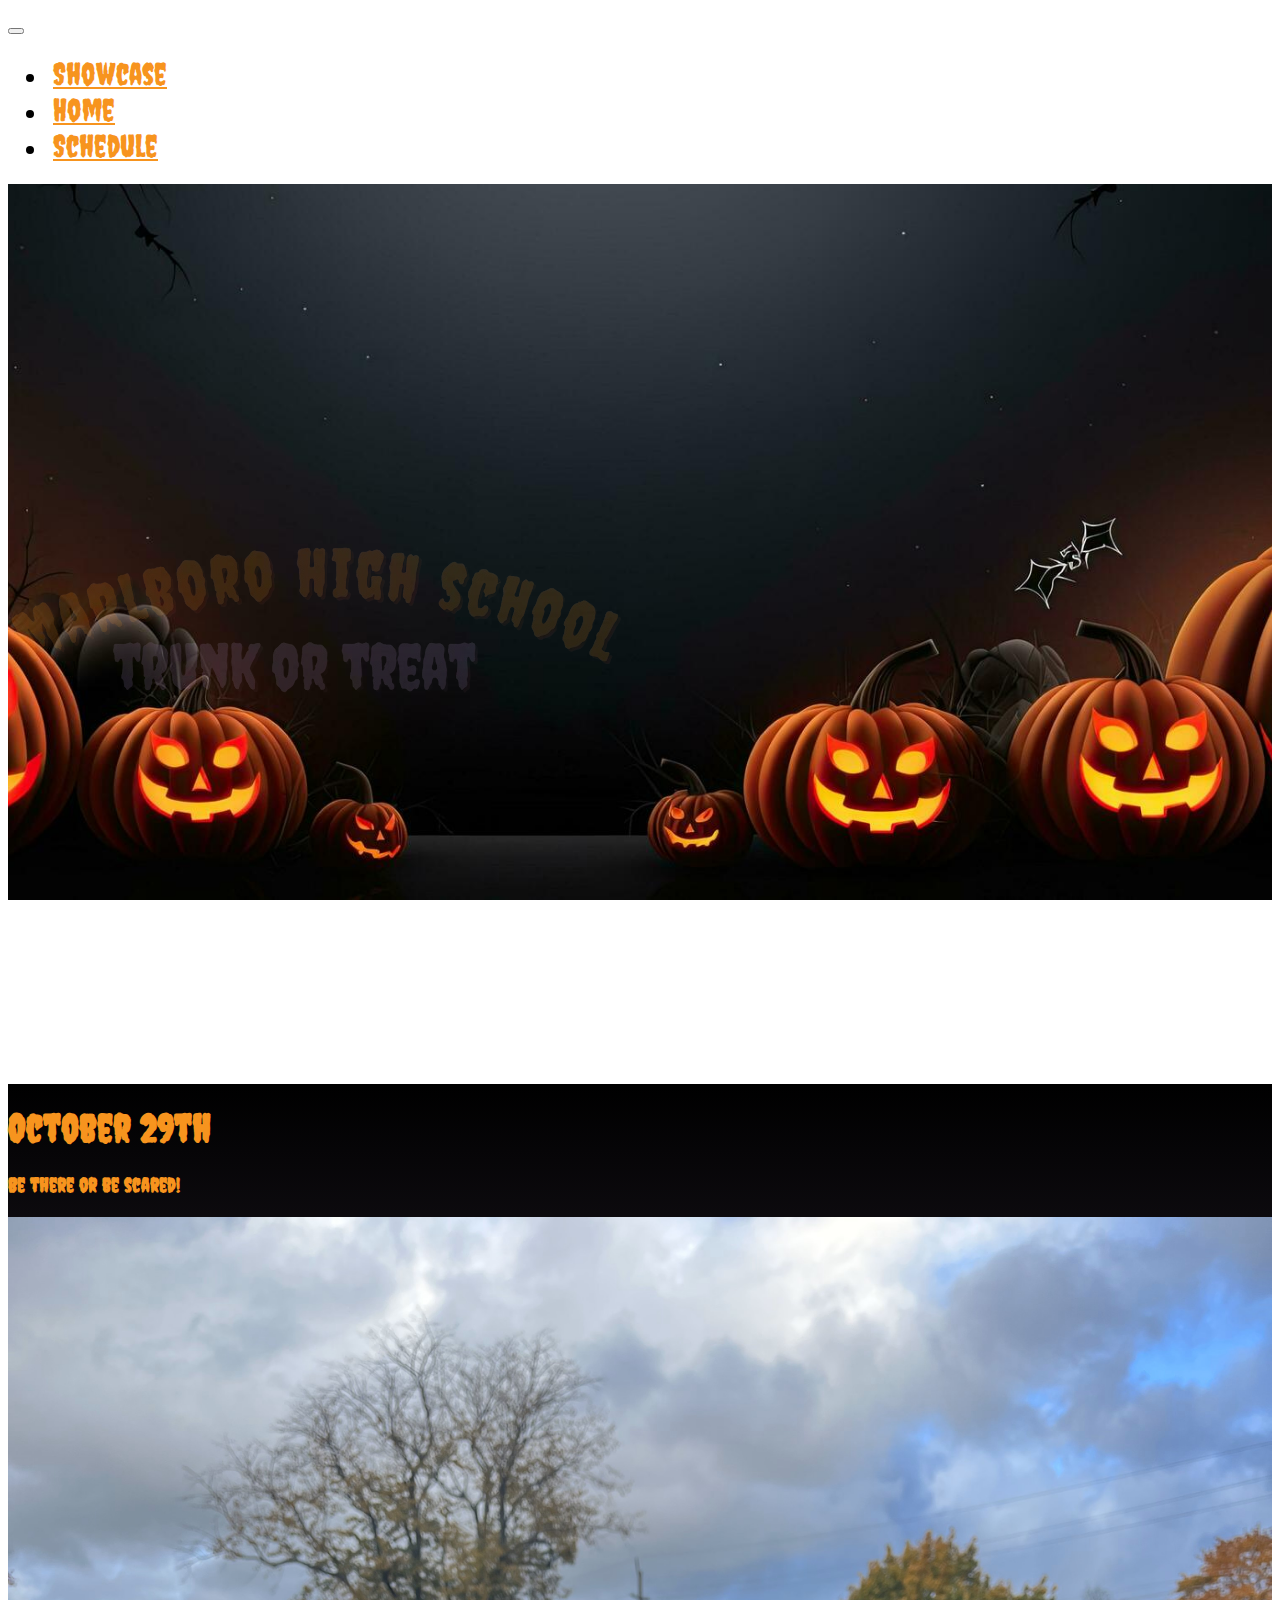
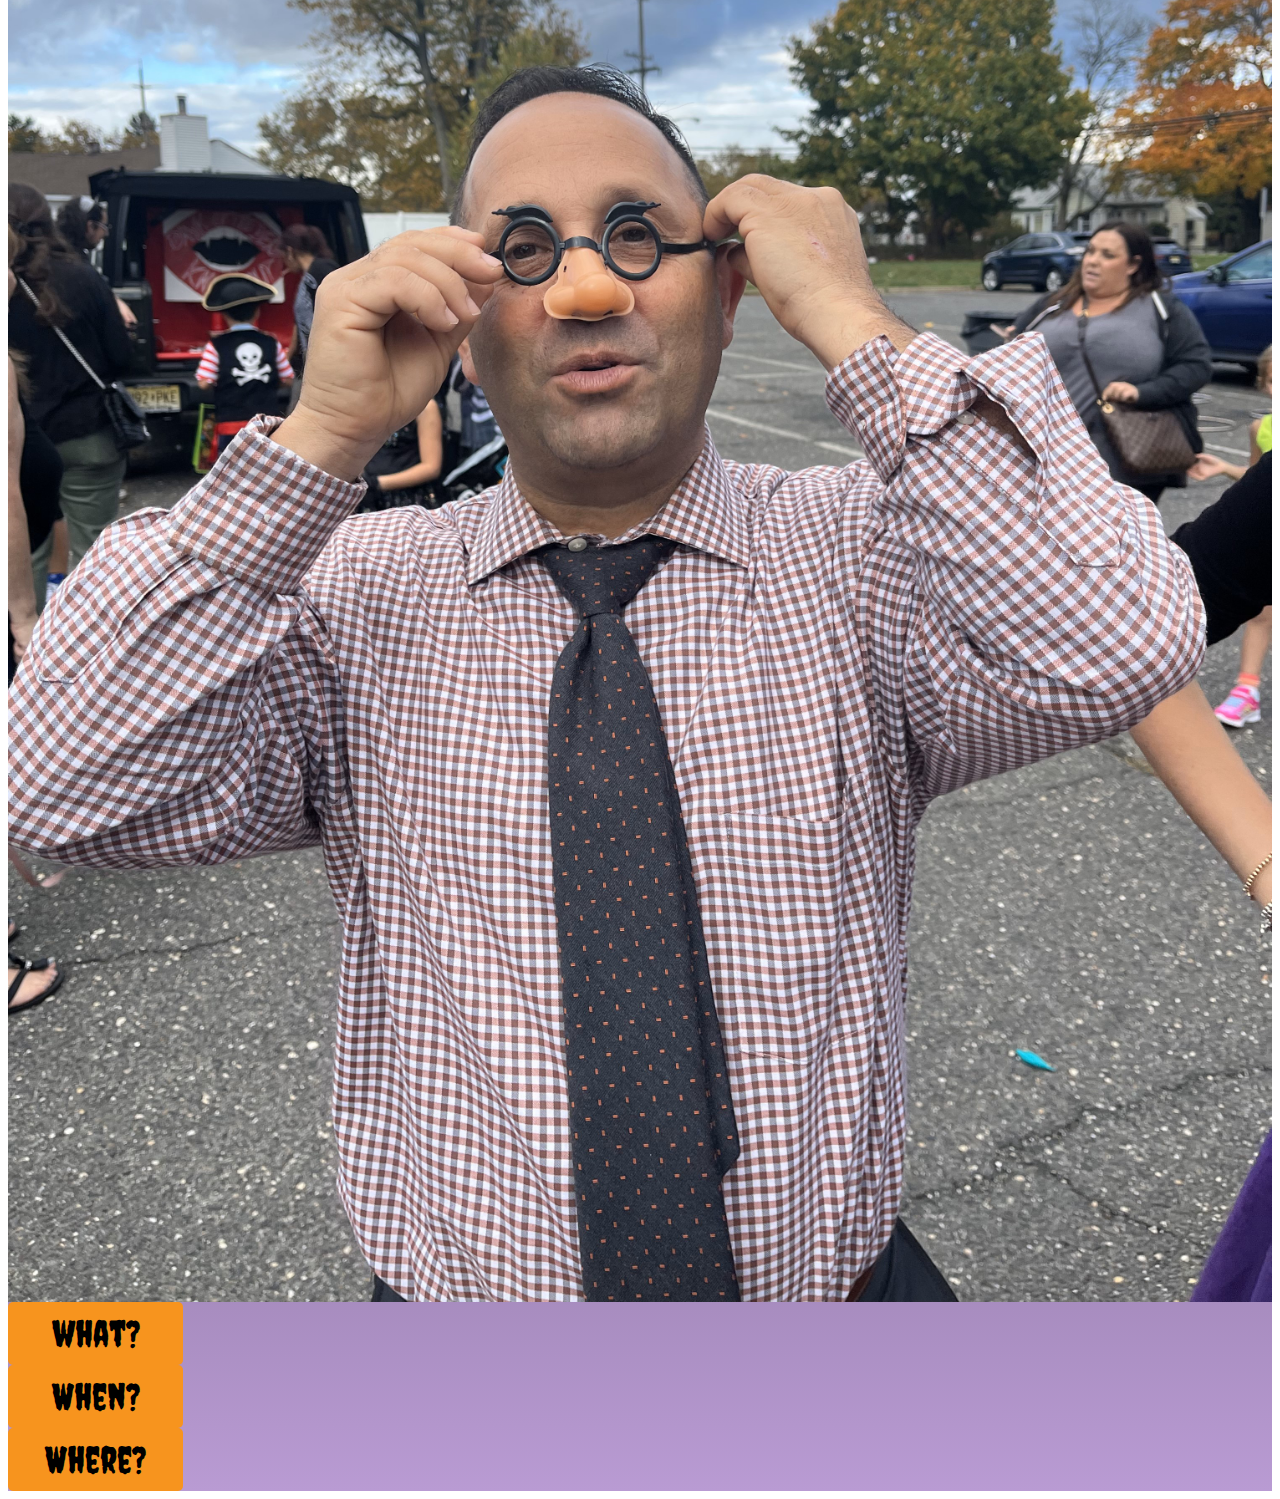
<file: index.html>
<!doctype html>
<html lang="en">

<head>
    <title>Halloween Trunk or Treat</title>
    <!-- Required meta tags -->
    <meta charset="utf-8" />
    <meta name="viewport" content="width=device-width, initial-scale=1, shrink-to-fit=no" />

    <!-- Bootstrap CSS v5.2.1 -->
    <link href="https://cdn.jsdelivr.net/npm/bootstrap@5.3.2/dist/css/bootstrap.min.css" rel="stylesheet"
        integrity="sha384-T3c6CoIi6uLrA9TneNEoa7RxnatzjcDSCmG1MXxSR1GAsXEV/Dwwykc2MPK8M2HN" crossorigin="anonymous" />

    <link rel="stylesheet" href="style.css" />

    <script src="https://code.jquery.com/jquery-3.6.0.min.js"></script>

    <link rel="preconnect" href="https://fonts.googleapis.com">
    <link rel="preconnect" href="https://fonts.gstatic.com" crossorigin>
    <link
        href="https://fonts.googleapis.com/css2?family=Creepster&family=Rubik:ital,wght@0,300..900;1,300..900&display=swap"
        rel="stylesheet">

</head>

<body>
    <!--Navbar-->
        <nav class="navbar navbar-expand-lg navbar-dark font-main fixed-top">
            <div class="container-fluid">
                <button class="navbar-toggler" type="button" data-bs-toggle="collapse" data-bs-target="#navbarNavDropdown"
                    aria-controls="navbarNavDropdown" aria-expanded="false" aria-label="Toggle navigation">
                    <span class="navbar-toggler-icon"></span>
                </button>
                <div class="collapse navbar-collapse justify-content-center" id="navbarNavDropdown">
                    <ul class="navbar-nav">
                        <li class="nav-item mx-4">
                            <a class="nav-link" href="showcase.html">Showcase</a>
                        </li>
                        <li class="nav-item mx-4">
                            <a class="nav-link" href="index.html">Home</a>
                        </li>
                        <li class="nav-item mx-4">
                            <a class="nav-link" href="schedule.html">Schedule</a>
                        </li>
                    </ul>
                </div>
            </div>
        </nav>
    <!--End Navbar-->




    <main>
        
        <!--Spider-->
            <div class="spider">
                <div class="spiderweb"> </div>
                <div class="body">
                    <div class="eye left"></div>
                    <div class="eye right"></div>
                </div>
                <div class="legs left">
                    <div class="leg"></div>
                    <div class="leg"></div>
                    <div class="leg"></div>
                </div>
                <div class="legs right">
                    <div class="leg"></div>
                    <div class="leg"></div>
                    <div class="leg"></div>
                </div>
            </div>
        <!--End Spider-->


        <!--Spider-->
            <section class="section section1">
                <div class="container">
                    <div class="row justify-content-center">
                        <div class="col-12 text-center headerDiv">
                            <img src="images/trunkortreatlogo (2).png" class="headerh1 img-fluid" id="headerText">
                            <h4 class="headerh4 lead mt-3 font-alt" id="headerText2"><i>Presented by the Peer Leaders</i>
                            </h4>

                            <div class="wrapper">
                                <a href="#section2">
                                    <div class="arrow mt-4">
                                        <ul>
                                            <li></li>
                                            <li></li>
                                        </ul>
                                    </div>
                                </a>
                            </div>

                        </div>
                    </div>
                </div>
            </section>
        <!--End Spider-->

        <!--Section-->
            <section class="section section2" id="section2">
                <div class="container">
                    <div class="row justify-content-center mt-5 ">
                        <div class="col-12 text-center mt-5">
                            <h1 class="headerh1-2 font-main mt-3">October 29th</h1>
                            <h4 class="headerh4-2 font-main mb-3">Be there or be scared!</h4>
                        </div>
                    </div>

                    <div class="row justify-content-center align-items-center my-5 g-1 bg-light rounded shadow-lg">
                        <div class="col-lg-4 col-sm-8 text-center p-3">
                            <img class="img-fluid shadow-lg" src="images/IMG_2945.jpg" alt="Event Image">
                        </div>
                        <div
                            class="col-lg-8 col-sm-12 d-flex flex-column justify-content-center text-center font-alt text-col">
                            <div class="col-12 p-3">
                                <button class="btn font-main col-header custombtn toggle-button mb-2">what?</button>
                                <div class="toggle-content">
                                    <p class="lead"><i>Marlboro High School Trunk Or Treat</i></p>
                                    <ul class="list-unstyled">
                                        <li>• Free Event</li>
                                        <li>• Wear a Halloween Costume</li>
                                        <li>• Over 30 Trunks!</li>
                                        <li>• Ages 12 & Under</li>
                                        <li>• A Nut-free event</li>
                                        <li>• Music & Fun Activities – Enjoy great music, games, and more. </li>
                                        <li>• Face Painting (To be confirmed with Lauren Fraser).
                                        </li>
                                    </ul>
                                    <p>Snacks and refreshments available for purchase. Proceeds to benefit the American
                                        Cancer Society.</p>
                                    <p>For more info, email <a href="mailto:kmcgeough@frhsd.com">kmcgeough@frhsd.com</a></p>
                                </div>
                            </div>

                            <div class="col-12 p-3">
                                <button class="btn font-main col-header custombtn toggle-button mb-2">When?</button>
                                <div class="toggle-content">
                                    <p class="lead">Tuesday, October 29th</p>
                                    <p><i>Rain Date:</i> Wednesday, October 30th</p>
                                </div>
                            </div>

                            <div class="col-12 p-3">
                                <button class="btn font-main col-header custombtn toggle-button mb-2">Where?</button>
                                <div class="toggle-content">
                                    <p class="lead"><i>Marlboro High School Parking Lot</i></p>
                                </div>
                            </div>
                        </div>
                    </div>


                </div>
            </section>
        <!--End section-->

    </main>



    <!--JQuery -->
    <script src="https://code.jquery.com/jquery-3.7.1.js"
        integrity="sha256-eKhayi8LEQwp4NKxN+CfCh+3qOVUtJn3QNZ0TciWLP4=" crossorigin="anonymous"></script>

    <!--Custom JS-->
    <script src="script.js"></script>


    <!-- Bootstrap JavaScript Libraries -->
    <script src="https://cdn.jsdelivr.net/npm/@popperjs/core@2.11.8/dist/umd/popper.min.js"
        integrity="sha384-I7E8VVD/ismYTF4hNIPjVp/Zjvgyol6VFvRkX/vR+Vc4jQkC+hVqc2pM8ODewa9r"
        crossorigin="anonymous"></script>

    <script src="https://cdn.jsdelivr.net/npm/bootstrap@5.3.2/dist/js/bootstrap.min.js"
        integrity="sha384-BBtl+eGJRgqQAUMxJ7pMwbEyER4l1g+O15P+16Ep7Q9Q+zqX6gSbd85u4mG4QzX+"
        crossorigin="anonymous"></script>
</body>
</html>
</file>
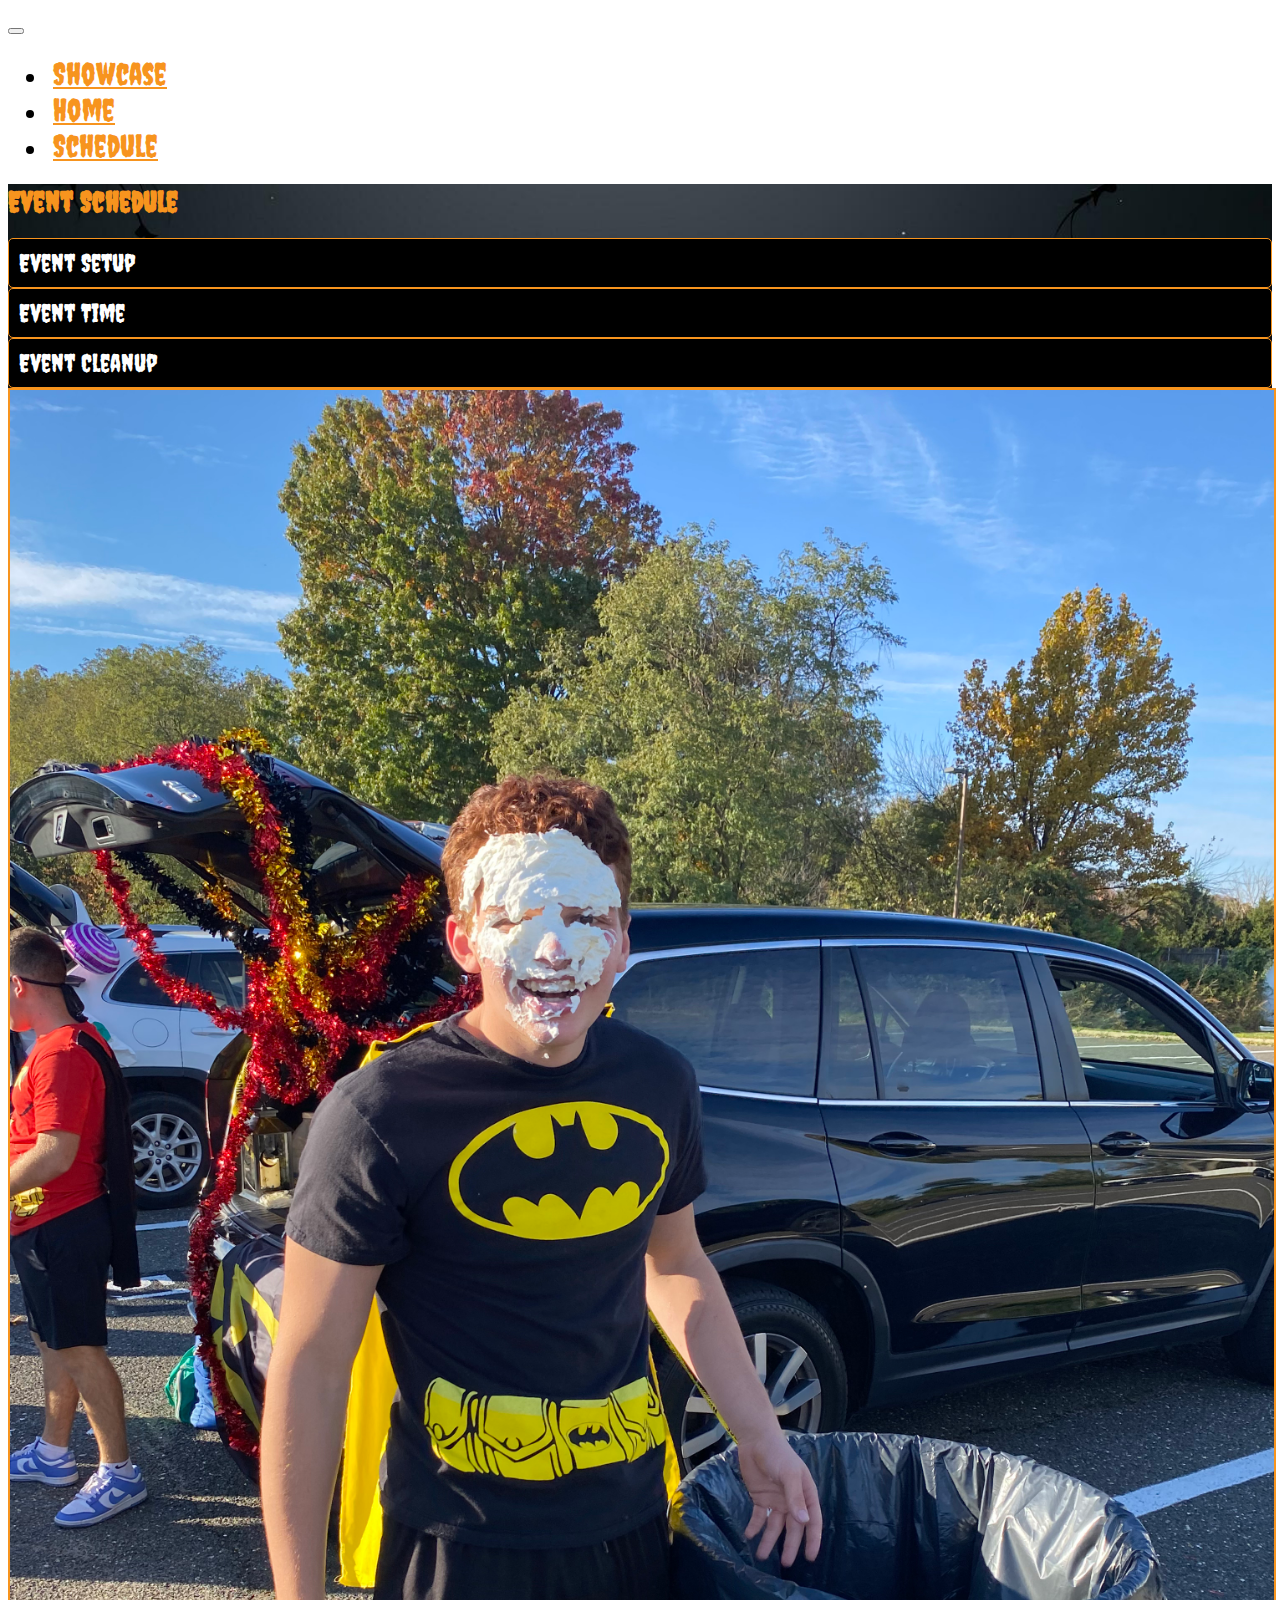
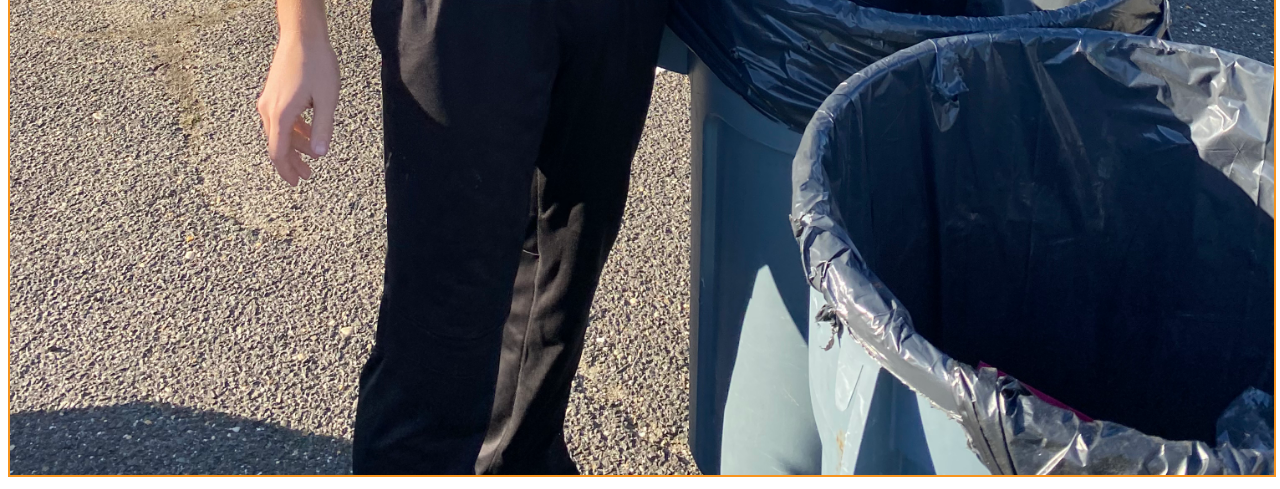
<file: schedule.html>
<!doctype html>
<html lang="en">

<head>
    <title>Event Schedule</title>
    <!-- Required meta tags -->
    <meta charset="utf-8" />
    <meta name="viewport" content="width=device-width, initial-scale=1, shrink-to-fit=no" />

    <!-- Bootstrap CSS v5.2.1 -->
    <link href="https://cdn.jsdelivr.net/npm/bootstrap@5.3.2/dist/css/bootstrap.min.css" rel="stylesheet"
        integrity="sha384-T3c6CoIi6uLrA9TneNEoa7RxnatzjcDSCmG1MXxSR1GAsXEV/Dwwykc2MPK8M2HN" crossorigin="anonymous" />

    <link rel="stylesheet" href="style.css" />

    <script src="https://code.jquery.com/jquery-3.6.0.min.js"></script>

    <link rel="preconnect" href="https://fonts.googleapis.com">
    <link rel="preconnect" href="https://fonts.gstatic.com" crossorigin>
    <link
        href="https://fonts.googleapis.com/css2?family=Creepster&family=Rubik:ital,wght@0,300..900;1,300..900&display=swap"
        rel="stylesheet">

</head>

<body>
    <!--Navbar-->
    <nav class="navbar navbar-expand-lg navbar-dark font-main fixed-top">
        <div class="container-fluid">
            <button class="navbar-toggler" type="button" data-bs-toggle="collapse" data-bs-target="#navbarNavDropdown"
                aria-controls="navbarNavDropdown" aria-expanded="false" aria-label="Toggle navigation">
                <span class="navbar-toggler-icon"></span>
            </button>
            <div class="collapse navbar-collapse justify-content-center" id="navbarNavDropdown">
                <ul class="navbar-nav">
                    <li class="nav-item mx-4">
                        <a class="nav-link" href="showcase.html">Showcase</a>
                    </li>
                    <li class="nav-item mx-4">
                        <a class="nav-link" href="index.html">Home</a>
                    </li>
                    <li class="nav-item mx-4">
                        <a class="nav-link" href="schedule.html">Schedule</a>
                    </li>
                </ul>
            </div>
        </div>
    </nav>
    <!--End-Navbar-->

    <main>
        <section class="section-showcase-background d-flex align-items-center" style="min-height: 100vh;">
            <div class="container py-5">
                <h2 class="text-center mt-5 font-main showcaseHeader">Event Schedule</h2>
            
                <div class="row justify-content-center">
                    <div class="col-lg-4 col-md-6 col-sm-12">
                        <div class="event m-4">
                            <div class="event-header font-main text-center">Event Setup</div>
                            <div class="event-details font-alt">
                                <p>Setup time for Participants: 3:00 PM</p>
                            </div>
                        </div>
                    </div>
            
                    <div class="col-lg-4 col-md-6 col-sm-12">
                        <div class="event m-4">
                            <div class="event-header font-main text-center">Event Time</div>
                            <div class="event-details font-alt">
                                <p>Event Time: 4:00 PM - 5:30 PM</p>
                            </div>
                        </div>
                    </div>
            
                    <div class="col-lg-4 col-md-6 col-sm-12">
                        <div class="event m-4">
                            <div class="event-header font-main text-center">Event Cleanup</div>
                            <div class="event-details font-alt">
                                <p>Cleanup Time for Participants: 5:30 PM - 6:00 PM</p>
                            </div>
                        </div>
                    </div>



                    <div class="col-lg-4 col-md-6 col-sm-12">
                        <div class="image-wrapper ">
                            <img src="images/IMG_9124.jpg" class="img-fluid shadow-lg rounded customBorder showcaseIMG">
                            <div class="description font-main">PIE!</div>
                        </div>
                    </div>
                </div>
            </div>
        </section>
        
    </main>


    <!--JQuery -->
    <script src="https://code.jquery.com/jquery-3.7.1.js"
        integrity="sha256-eKhayi8LEQwp4NKxN+CfCh+3qOVUtJn3QNZ0TciWLP4=" crossorigin="anonymous"></script>

    <!--Custom JS-->
    <script src="script.js"></script>


    <!-- Bootstrap JavaScript Libraries -->
    <script src="https://cdn.jsdelivr.net/npm/@popperjs/core@2.11.8/dist/umd/popper.min.js"
        integrity="sha384-I7E8VVD/ismYTF4hNIPjVp/Zjvgyol6VFvRkX/vR+Vc4jQkC+hVqc2pM8ODewa9r"
        crossorigin="anonymous"></script>

    <script src="https://cdn.jsdelivr.net/npm/bootstrap@5.3.2/dist/js/bootstrap.min.js"
        integrity="sha384-BBtl+eGJRgqQAUMxJ7pMwbEyER4l1g+O15P+16Ep7Q9Q+zqX6gSbd85u4mG4QzX+"
        crossorigin="anonymous"></script>
</body>
</html>
</file>
<file: style.css>
/*Spider*/
.spider {
    position: absolute;
    display: inline-block;
    top: 0;
    left: 30%;

    transition: .5s ease-in-out;

    /*animate*/
    animation: swing .5s infinite;
    transform-origin: top;
}

.spider .spiderweb {
    width: 2px;
    height: 200px;
    margin-left: 49px;
    background: rgba(255, 255, 255, .7);
}

.spider .body {
    width: 100px;
    height: 80px;
    background: black;
    position: relative;
    border-radius: 50%;
}

.spider .body .eye {
    width: 33px;
    height: 33px;
    position: absolute;
    bottom: 20px;
    background: #fff;
    border-radius: 50%;
}

.spider .body .eye.left {
    left: 15px;
}

.spider .body .eye.right {
    right: 15px;
}

.spider .body .eye:after {
    background: purple;
    width: 7px;
    height: 7px;
    content: '';
    display: block;
    margin: 55%;
    border-radius: 50%;
}

.spider .legs .leg {
    width: 80px;
    height: 40px;
    margin-top: -20px;
    border: 5px solid transparent;
    border-top-color: #000;
    border-radius: 40px 40px 0 0;
}

.spider .legs {
    position: absolute;
    bottom: -10%;
    z-index: -1;
}

.spider .legs.left {
    left: -70%;
}

.spider .legs.right {
    right: -60%;
}


.legs.left .leg:nth-child(1) {
    transform: rotate(10deg);
    margin-left: 10px;
}

.legs.right .leg:nth-child(1) {
    transform: rotate(-10deg);
    margin-left: -10px;
}


.legs.left .leg:nth-child(2) {
    transform: rotate(-20deg);
    margin-left: 20px;
}

.legs.right .leg:nth-child(2) {
    transform: rotate(20deg);
    margin-left: -20px;
}


.legs.left .leg:nth-child(3) {
    transform: rotate(-50deg);
    margin-left: 30px;
}

.legs.right .leg:nth-child(3) {
    transform: rotate(50deg);
    margin-left: -30px;
}

@keyframes look {

    0%,
    40%,
    100% {
        transform: translateX(0);
    }

    45%,
    95%,
    {
    transform: translateX(-110%);
}
}

@keyframes swing {

    0%,
    100%,
    {
    transform: translateY(0);
}

50% {
    transform: translatey(-20px);
}
}

/*End Spider*/



.font-main {
    font-family: "Creepster", system-ui;
    font-size-adjust: 0.9;
}


.font-alt {
    font-family: "Rubik", sans-serif;
}


.navbar {
    background-color: transparent;
    font-size: 20px;
    z-index: 1;
    width: 100%;
    top: 0;
    transition: background-color 0.3s ease-in-out
}

.navbar.scrolled {
    background-color: rgba(0, 0, 0, 0.70); 
}



.nav-link {
    margin: 5px;
    color: #f7941e;
    font-weight: 500;
    font-size: 25px;
}

.nav-link:hover {
    color: #b99bd3;
}

.section {
    min-height: 100vh;
    display: flex;
}

.section1 {
    background-image: url(images/halloween-background.jpeg);
    background-size: cover;
    background-position: center;
    background-repeat: no-repeat;
    background-attachment: fixed;
    min-height: 100vh;
    z-index: -1;
}

.section2 {
    background: linear-gradient(to top, #b99bd3, black);
    color: #f7941e;
}

.headerDiv {
    margin-top: 40vh;
}

.headerh1,
.headerh4 {
    color: white;
}

.headerh1-2,
.headerh4-2 {
    color: #f7941e;
}

#headerText {
    display: none;
}

#headerText2 {
    display: none;
}

.spider {
    display: none;
}

.text-col {
    color: #b99bd3;
    font-weight: bold
}

.col-header {
    color: #f7941e;
}

.wrapper {
    width: 100%;
    height: 100%;
}

/*arrow from https://codepen.io/jltk/pen/QEaxMx */

.arrow {
    display: none;
    width: 38px;
    height: 14px;
    margin: auto;
    text-transform: uppercase;
    letter-spacing: 3px;
    text-align: center;
    position: absolute;
    left: 0;
    right: 0;
    opacity: 0.5;
    transition: ease 1s;
    -webkit-animation: bouncey 1.6s linear infinite;
    animation: bouncey 1.6s linear infinite;
}

.arrow ul {
    list-style: none;
}

.arrow ul li {
    width: 24px;
    height: 4px;
    background: #f7941e;
}

.arrow ul li:nth-child(1) {
    left: 0;
    top: 0;
    position: absolute;
    transform: rotate(45deg);
    border-radius: 5px 0 0 5px;
}

.arrow ul li:nth-child(2) {
    left: 14px;
    position: absolute;
    border-radius: 0 5px 5px 0;
    top: 0;
    transform: rotate(-45deg);
}

.arrow:hover {
    opacity: 1;
}

@-webkit-keyframes bouncey {
    0% {
        transform: translateY(0);
    }

    50% {
        transform: translateY(4px);
    }

    100% {
        transform: translateY(0);
    }
}

@keyframes bouncey {
    0% {
        transform: translateY(0);
    }

    50% {
        transform: translateY(4px);
    }

    100% {
        transform: translateY(0);
    }
}
/*end arrow*/


.toggle-content {
    display: none;
}

.custombtn {
    background-color: #f7941e; 
    color: black; 
    padding: 10px 20px; 
    border: none; 
    border-radius: 5px; 
    font-size: 30px; 
    cursor: pointer; 
    transition: background-color 0.3s ease; 
    width: 175px;
}

.custombtn:hover {
    background-color: #ce7d1b; 
    color: white;
}



/*SHOWCASE PAGE*/

.section-showcase-background {
    background-image: url(images/halloween-background.jpeg);
    background-size: cover;
    background-position: center;
    background-repeat: no-repeat;
    background-attachment: fixed;
    min-height: 100vh;
    z-index: -1;
}



.customPadding {
    padding-top: 100px;
}

.customBorder {
    border: 2px solid #f7941e;
}

.image-wrapper {
    position: relative;
    display: inline-block;
}

.description {
    position: absolute;
    bottom: 0;
    left: 0;
    right: 0;
    background-color:rgba(0, 0, 0, 0.863);
    color: #f7941e;
    text-align: center;
    padding: 10px;
    font-size: 20px;
    display: none; 
    opacity: 0.8;  
}

.img-fluid {
    display: block;
    width: 100%;
    height: auto;
}


.showcaseHeader {
    color: #f7941e;
}

.showcaseIMG {
    transition: transform 0.3s ease-in-out;  
}

.showcaseIMG:hover {
    transform: scale(1.01);  
}


/*Schedule page */
.event-details {
    display: none; 
    background-color: white;
    padding: 10px;
    font-size: 20px;
    color: black;
    
}
.event-header {
    cursor: pointer; 
    padding: 10px;
    background-color: black; 
    color: white;
    border-radius: 5px; 
    transition: background-color 0.3s; 
    font-size: 20px;
    border: 1px solid #f7941e;
}
.event-header:hover {
    background-color: #f7941e; 
}
</file>
